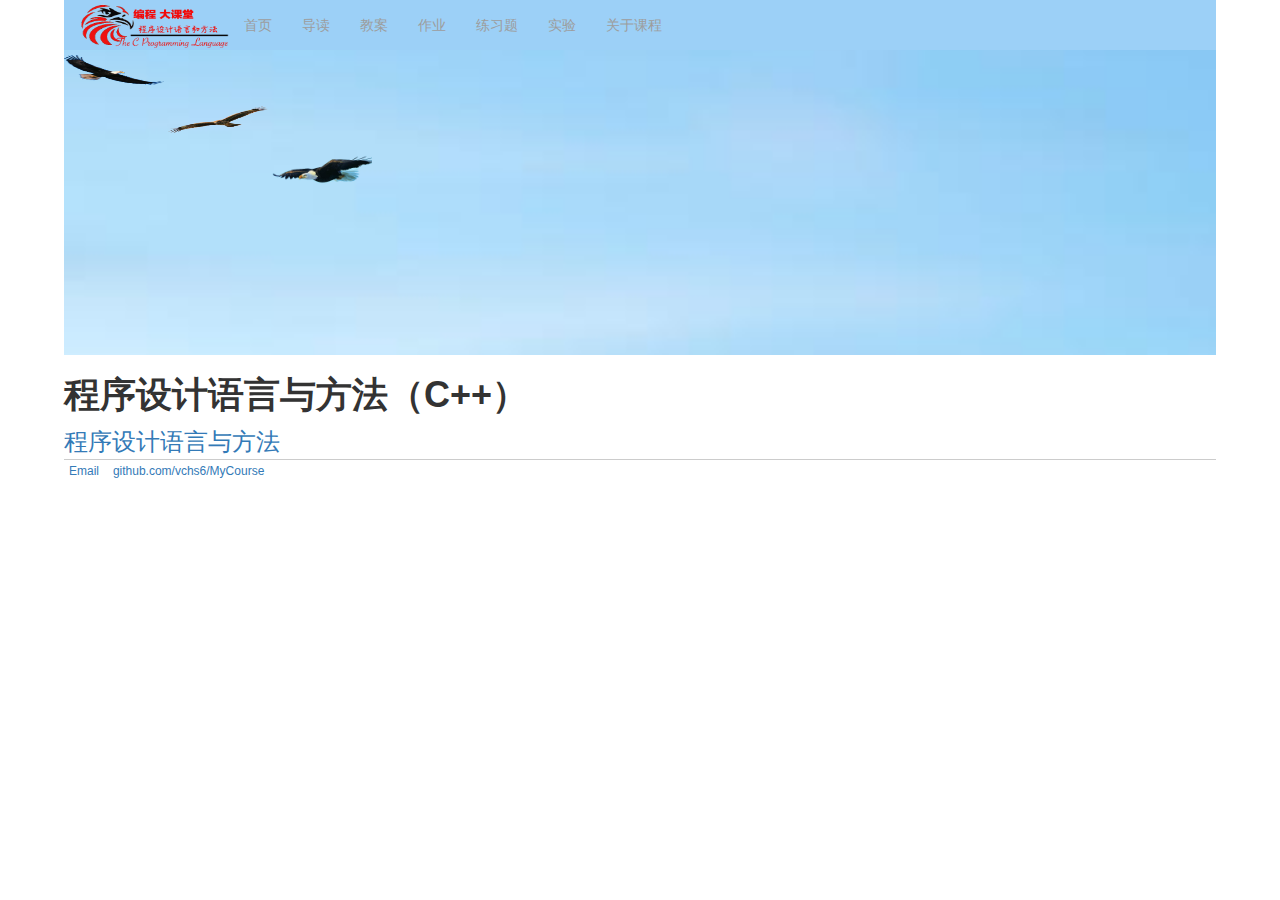
<file: index.html>
<!DOCTYPE html>
<html lang="en">
<head>
  <meta charset="UTF-8">
  <title>编程大课堂</title>
  <meta name="viewport" content="width=device-width, initial-scale=1.0"> 
  <link href="./static/bootstrap/css/bootstrap.css" rel="stylesheet">
  <link rel="stylesheet" href="./static/css/common.css">
  <link rel="stylesheet" href="./static/css/index.css">
</head>
<body>
  <div id="app">
    <div id="header">
      <div id="nav">
        <nav class="nav navbar-inverse navbar-fixed-top" role="navgation">
         <div class="container-fluid">
            <div class="navbar-header">
              <a href="###" class="nav-brand" id="logo">
                <img src="./static/images/logo.png" style="width: 150px;height: 50px;">
              </a>
              <button class="navbar-toggle" data-toggle="collapse" data-target=".navbar-collapse">
                  <span class="icon-bar"></span>
                  <span class="icon-bar"></span>
                  <span class="icon-bar"></span>
              </button>
            </div>

            <div class="collapse navbar-collapse">
                <ul class="navbar-nav nav">
                    <li><a href="./index.html">首页</a></li>
                    <li><a href="#">导读</a></li>
                    <li><a href="./page/tchingplan.html">教案</a></li>
                    <li><a href="#">作业</a></li>
                    <li><a href="./page/practice.html">练习题</a></li>
                    <li><a href="./page/experiment.html">实验</a></li>
                    <li><a href="#">关于课程</a></li>
                </ul>
            </div>
          </div>
        </nav>
     </div>
     <img src="./static/images/1.png" alt="第一只" id="bird1">
     <img src="./static/images/2.png" alt="第二只" id="bird2">
     <img src="./static/images/3.png" alt="第三只" id="bird3">
    </div>
    <div id="content">
      <div id="content1">
        <h1>程序设计语言与方法（C++）</h1>
        <a href="###">程序设计语言与方法</a>
      </div>
    </div>
    <div id="footer">
      <a href="mailto:vchuoshen6@163.com">Email</a>
      <a href="https://github.com/vchs6/MyCourse">github.com/vchs6/MyCourse</a>
    </div>
  </div>
  <script src="./static/js/jquery.js"></script>
  <script src="./static/js/common.js"></script>
  <script src="./static/bootstrap/js/bootstrap.min.js"></script>
</body>
</html>
</file>
<file: static/css/common.css>
*{
  margin: 0;
  padding: 0;
}
#app{
  width: 90%;
  margin: 5px auto;
}
#nav nav{
  width: 90%;
  margin: 0 auto;
}
#header{
  min-height: 50px;
}
#footer a{
  font-size: 12px;
  padding: 5px;
}
li{
  list-style: none;
}
</file>
<file: static/css/index.css>
#header{
  min-height: 350px;
  background-image: url("../images/bg.jpg");
  background-size: 200% ;
}
#bird1,#bird2,#bird3{
  width: 100px;
  height: 30px;
  position: relative;
}
#bird1{
  top: 50px;
}
#bird2{
  top: 100px;
}
#bird3{
  top: 150px;
}
#content1{
  border-bottom: 1px solid #CCC;
}
#content1 h1{
  font-weight: bold;
}
#content1 a{
  font-size: 24px;
}
</file>
